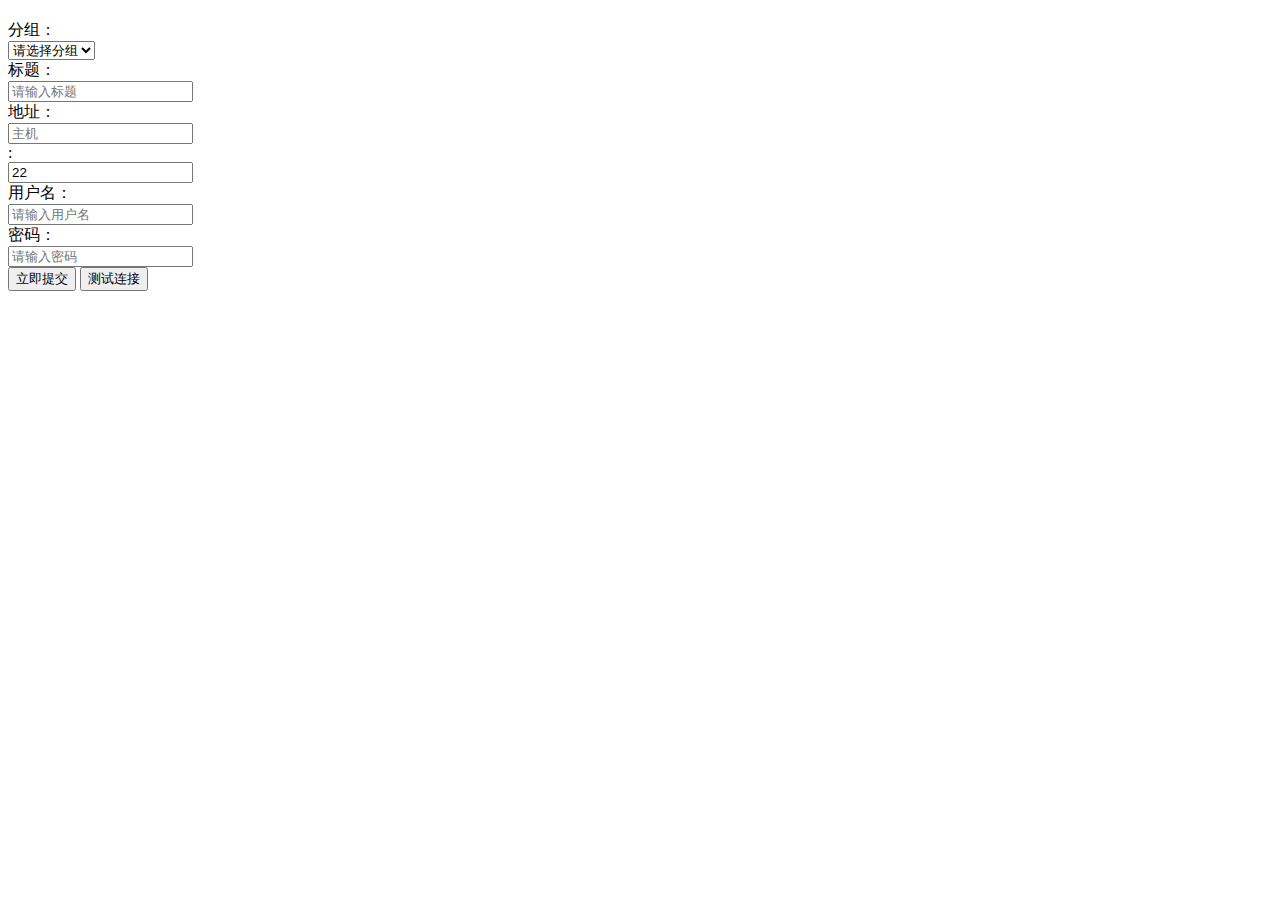
<file: src/main/resources/templates/xc/config/add.html>
<!DOCTYPE html>
<html xmlns:th="http://www.thymeleaf.org">
<head th:include="include :: header"></head>
<body>
	<form class="layui-form" action="" lay-filter="xc_config-add-form" style="margin-top: 20px;">
		<input th:value="${session.formToken}" name="formToken" type="hidden" />
		<!--  -->
		<div class="layui-form-item">
			<label class="layui-form-label">分组：</label>
			<div class="layui-input-block">
				<select name="groupId" lay-verify="required">
					<option value="">请选择分组</option>
					<option th:each="group:${groups}" th:value="${group.id}" th:text="${group.name}"></option>
				</select>
			</div>
		</div>
		<!--  -->
		<div class="layui-form-item">
			<label class="layui-form-label">标题：</label>
			<div class="layui-input-block">
				<input id="title" name="title" placeholder="请输入标题" class="layui-input" lay-verify="required"
					autocomplete="off">
			</div>
		</div>
		<div class="layui-form-item">
			<div class="layui-inline">
				<label class="layui-form-label">地址：</label>
				<div class="layui-input-inline" style="width: 150px;">
					<input id="host" name="host" placeholder="主机" autocomplete="off" class="layui-input"
						lay-verify="required">
				</div>
				<div class="layui-form-mid">:</div>
				<div class="layui-input-inline" style="width: 100px;">
					<input id="port" name="port" placeholder="端口" value="22" autocomplete="off" class="layui-input"
						lay-verify="required">
				</div>
			</div>
		</div>
		<!--  -->
		<div class="layui-form-item">
			<label class="layui-form-label">用户名：</label>
			<div class="layui-input-block">
				<input id="username" name="username" placeholder="请输入用户名" class="layui-input"
					lay-verify="required" autocomplete="off">
			</div>
		</div>
		<!--  -->
		<div class="layui-form-item">
			<label class="layui-form-label">密码：</label>
			<div class="layui-input-block">
				<input id="password" name="password" placeholder="请输入密码" class="layui-input"
					lay-verify="required" autocomplete="off">
			</div>
		</div>
		<!--  -->
		<div class="layui-form-item">
			<div class="layui-input-block">
				<button class="layui-btn" lay-submit="" lay-filter="xc_config-add">立即提交</button>
				<button class="layui-btn layui-btn-normal" lay-submit="" lay-filter="xc_config-test">测试连接</button>
				<span id="msg" style="margin-left: 30px;"></span>
			</div>
		</div>
	</form>
	<div th:include="include::footer"></div>
	<!-- 注意：如果你直接复制所有代码到本地，上述js路径需要改成你本地的 -->
	<script>
		layui.use([ 'layer', 'jquery', 'form' ], function() {
			var $ = layui.jquery;
			var layer = layui.layer;
			var form = layui.form;
			//监听提交
			form.on('submit(xc_config-add)', function(data) {
				//提交数据data.field
				ajaxPostLoad("/xc/config/save", data.field);
				return false;
			});
			//测试连接
			form.on('submit(xc_config-test)', function(data) {
				//提交数据data.field
				$.ajax({
					cache : true,
					type : "POST",
					url : "/ssh/test",
					data : data.field,
					success : function(data) {
						if (data.retCode == '0000') {
							$("#msg").css("color", "green");
						} else {
							$("#msg").css("color", "red");
						}
						$("#msg").html(data.retMsg);
					},
					error : function(request) {
						layer.alert("请检查参数");
					}
				});
				return false;
			});
		});
	</script>
</body>
</html>
</file>
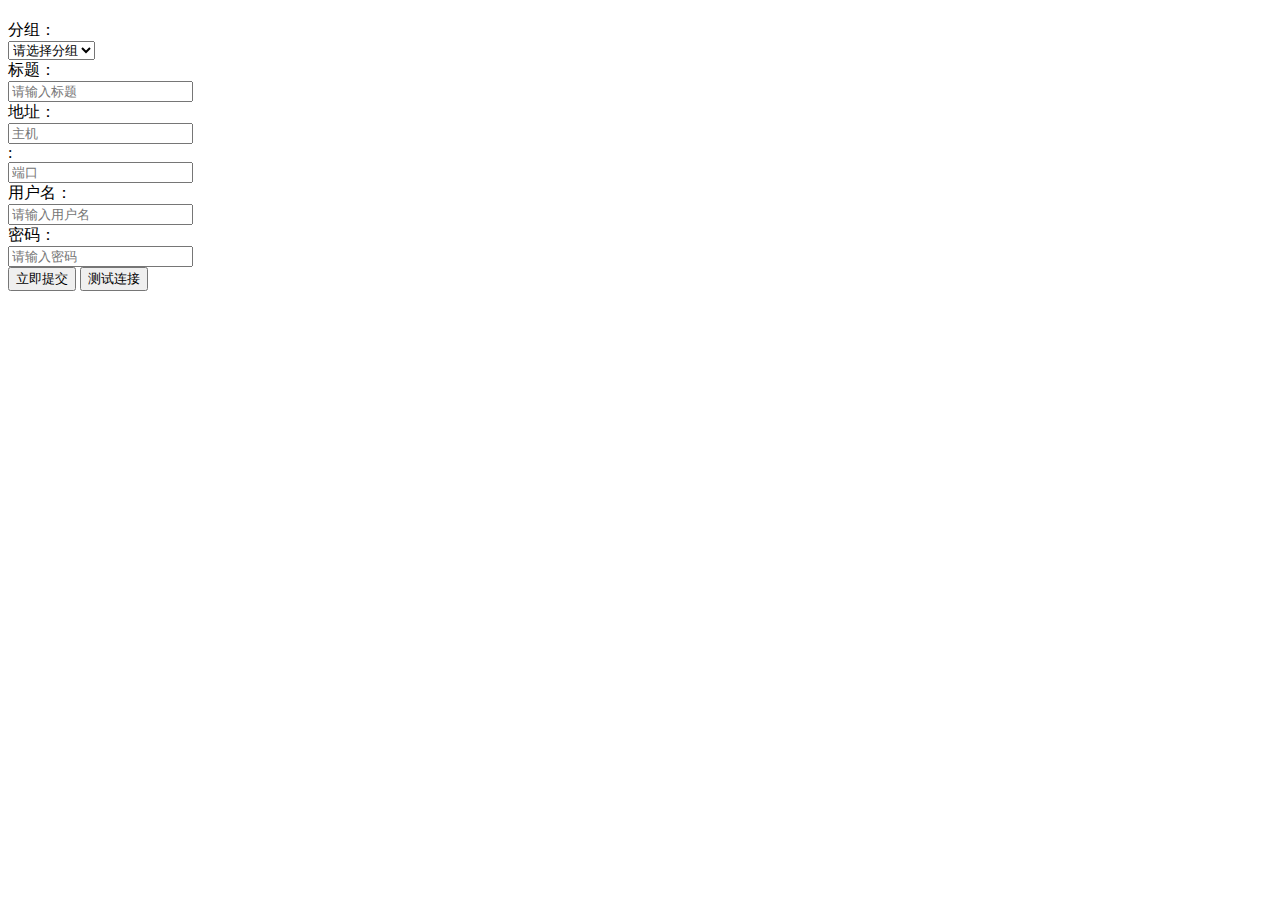
<file: src/main/resources/templates/xc/config/edit.html>
<!DOCTYPE html>
<html xmlns:th="http://www.thymeleaf.org">
<head th:include="include :: header"></head>
<body>
	<form class="layui-form" action="" lay-filter="xc_config-update-form" style="margin-top: 20px;">
		<input th:value="${session.formToken}" name="formToken" type="hidden" />
		<input name="id" th:value="${xcConfig.id}" type="hidden">
		<!--  -->
		<!--  -->
		<div class="layui-form-item">
			<label class="layui-form-label">分组：</label>
			<div class="layui-input-block">
				<select th:field="*{xcConfig.groupId}" name="groupId" lay-verify="required">
					<option value="">请选择分组</option>
					<option th:each="group:${groups}" th:value="${group.id}" th:text="${group.name}"></option>
				</select>
			</div>
		</div>
		<!--  -->
		<div class="layui-form-item">
			<label class="layui-form-label">标题：</label>
			<div class="layui-input-block">
				<input class="layui-input" lay-verify="required" autocomplete="off" id="title"
					th:value="${xcConfig.title}" name="title" placeholder="请输入标题">
			</div>
		</div>
		<div class="layui-form-item">
			<div class="layui-inline">
				<label class="layui-form-label">地址：</label>
				<div class="layui-input-inline" style="width: 150px;">
					<input id="host" name="host" placeholder="主机" autocomplete="off" class="layui-input"
						th:value="${xcConfig.host}" lay-verify="required">
				</div>
				<div class="layui-form-mid">:</div>
				<div class="layui-input-inline" style="width: 100px;">
					<input id="port" name="port" placeholder="端口" autocomplete="off" class="layui-input"
						th:value="${xcConfig.port}" lay-verify="required">
				</div>
			</div>
		</div>
		<!--  -->
		<div class="layui-form-item">
			<label class="layui-form-label">用户名：</label>
			<div class="layui-input-block">
				<input class="layui-input" lay-verify="required" autocomplete="off" id="username"
					th:value="${xcConfig.username}" name="username" placeholder="请输入用户名">
			</div>
		</div>
		<!--  -->
		<div class="layui-form-item">
			<label class="layui-form-label">密码：</label>
			<div class="layui-input-block">
				<input class="layui-input" lay-verify="required" autocomplete="off" id="password"
					th:value="${xcConfig.password}" name="password" placeholder="请输入密码">
			</div>
		</div>
		<div class="layui-form-item">
			<div class="layui-input-block">
				<button class="layui-btn" lay-submit="" lay-filter="xc_config-update">立即提交</button>
				<button class="layui-btn layui-btn-normal" lay-submit="" lay-filter="xc_config-test">测试连接</button>
				<span id="msg" style="margin-left: 30px;"></span>
			</div>
		</div>
	</form>
	<div th:include="include::footer"></div>
	<!-- 注意：如果你直接复制所有代码到本地，上述js路径需要改成你本地的 -->
	<script>
		layui.use([ 'layer', 'jquery', 'form' ], function() {
			var $ = layui.jquery;
			var layer = layui.layer;
			var form = layui.form;
			//监听提交
			form.on('submit(xc_config-update)', function(data) {
				//提交数据data.field
				ajaxPostLoad("/xc/config/update", data.field);
				return false;
			});
			//测试连接
			form.on('submit(xc_config-test)', function(data) {
				//提交数据data.field
				$.ajax({
					cache : true,
					type : "POST",
					url : "/ssh/test",
					data : data.field,
					success : function(data) {
						if (data.retCode == '0000') {
							$("#msg").css("color", "green");
						} else {
							$("#msg").css("color", "red");
						}
						$("#msg").html(data.retMsg);
					},
					error : function(request) {
						layer.alert("请检查参数");
					}
				});
				return false;
			});
		});
	</script>
</body>
</html>
</file>
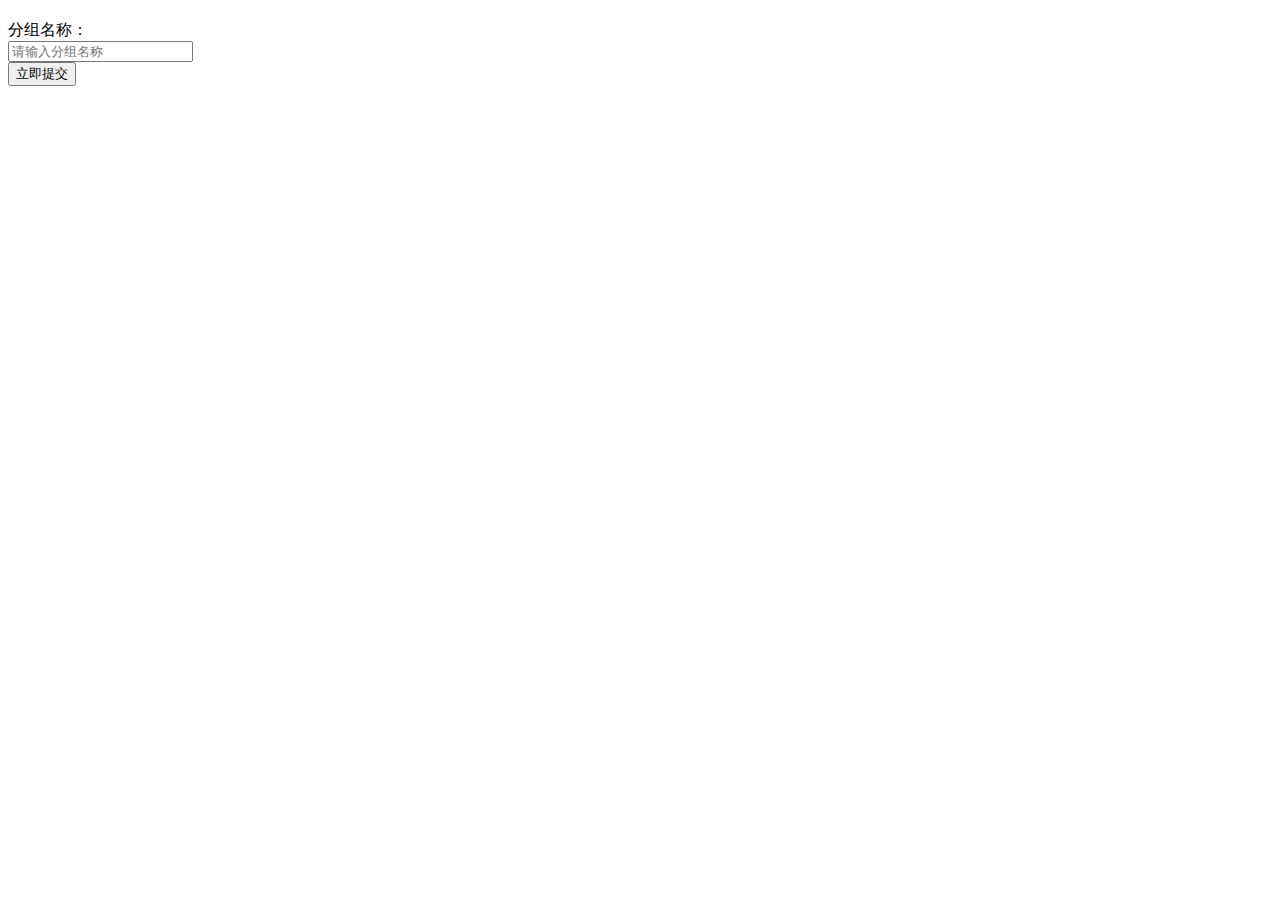
<file: src/main/resources/templates/xc/group/add.html>
<!DOCTYPE html>
<html xmlns:th="http://www.thymeleaf.org">
<head th:include="include :: header"></head>
<body>
	<form class="layui-form" action="" lay-filter="xc_group-add-form" style="margin-top: 20px;">
		<input th:value="${session.formToken}" name="formToken" type="hidden" />
		<!--  -->
		<!--  -->
		<div class="layui-form-item">
			<label class="layui-form-label">分组名称：</label>
			<div class="layui-input-block">
				<input id="name" name="name" placeholder="请输入分组名称" class="layui-input" lay-verify="required"
					autocomplete="off">
			</div>
		</div>
		<!--  -->
		<div class="layui-form-item">
			<div class="layui-input-block">
				<button class="layui-btn" lay-submit="" lay-filter="xc_group-add">立即提交</button>
			</div>
		</div>
	</form>
	<div th:include="include::footer"></div>
	<!-- 注意：如果你直接复制所有代码到本地，上述js路径需要改成你本地的 -->
	<script>
		layui.use([ 'layer', 'jquery', 'form' ], function() {
			var $ = layui.jquery;
			var layer = layui.layer;
			var form = layui.form;
			var form = layui.form;

			//监听提交
			form.on('submit(xc_group-add)', function(data) {
				//提交数据data.field
				ajaxPostLoad("/xc/group/save", data.field);
				return false;
			});
		});
	</script>
</body>
</html>
</file>
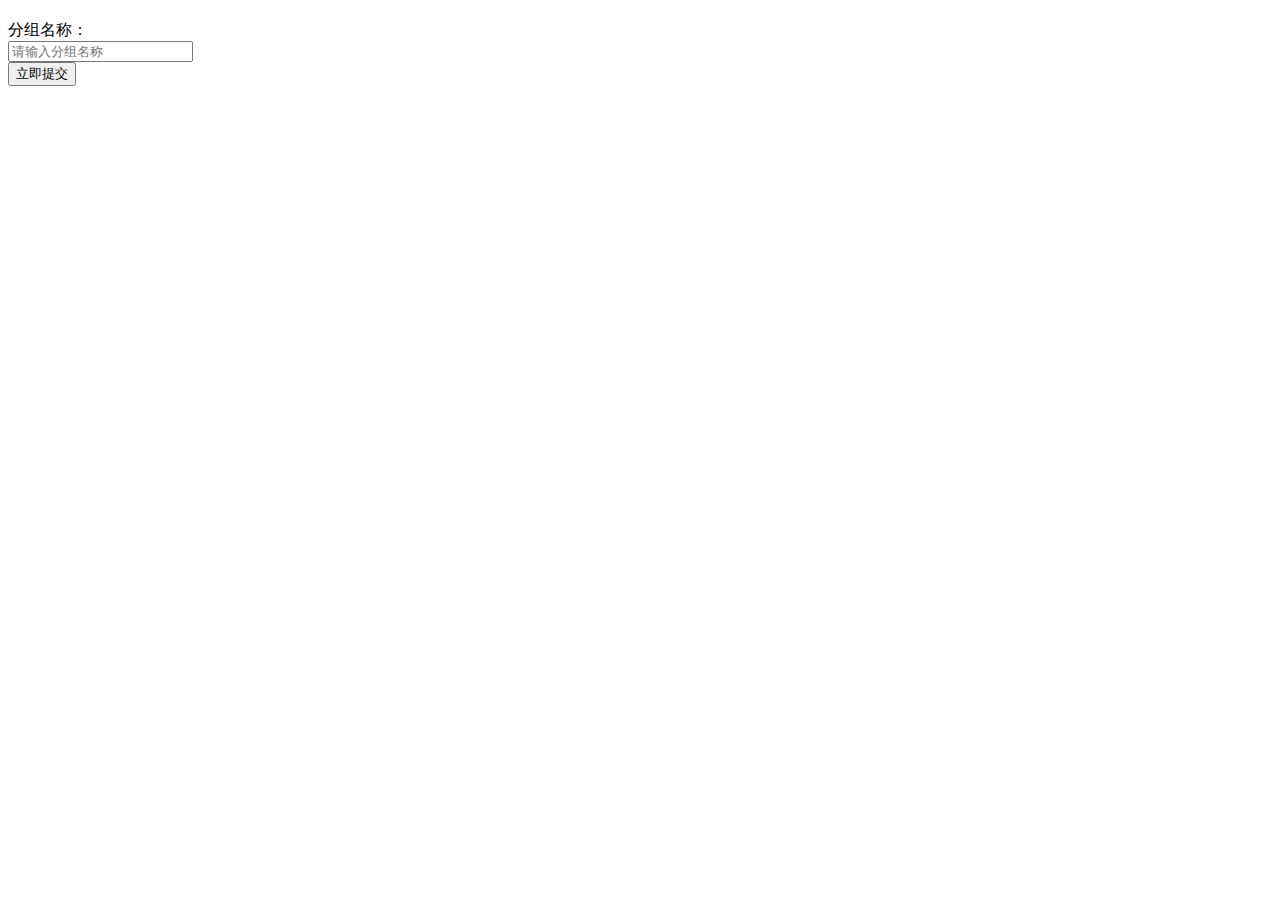
<file: src/main/resources/templates/xc/group/edit.html>
<!DOCTYPE html>
<html xmlns:th="http://www.thymeleaf.org">
<head th:include="include :: header"></head>
<body>
	<form class="layui-form" action="" lay-filter="xc_group-update-form" style="margin-top: 20px;">
		<input th:value="${session.formToken}" name="formToken" type="hidden" />
		<input name="id" th:value="${xcGroup.id}" type="hidden">
		<!--  -->
		<!--  -->
		<div class="layui-form-item">
			<label class="layui-form-label">分组名称：</label>
			<div class="layui-input-block">
				<input class="layui-input" lay-verify="required" autocomplete="off" id="name"
					th:value="${xcGroup.name}" name="name" placeholder="请输入分组名称">
			</div>
		</div>
		<!--  -->
		<div class="layui-form-item">
			<div class="layui-input-block">
				<button class="layui-btn" lay-submit="" lay-filter="xc_group-update">立即提交</button>
			</div>
		</div>
	</form>
	<div th:include="include::footer"></div>
	<!-- 注意：如果你直接复制所有代码到本地，上述js路径需要改成你本地的 -->
	<script>
		layui.use([ 'layer', 'jquery', 'form' ], function() {
			var $ = layui.jquery;
			var layer = layui.layer;
			var form = layui.form;

			//监听提交
			form.on('submit(xc_group-update)', function(data) {
				//提交数据data.field
				ajaxPostLoad("/xc/group/update", data.field);
				return false;
			});
		});
	</script>
</body>
</html>
</file>
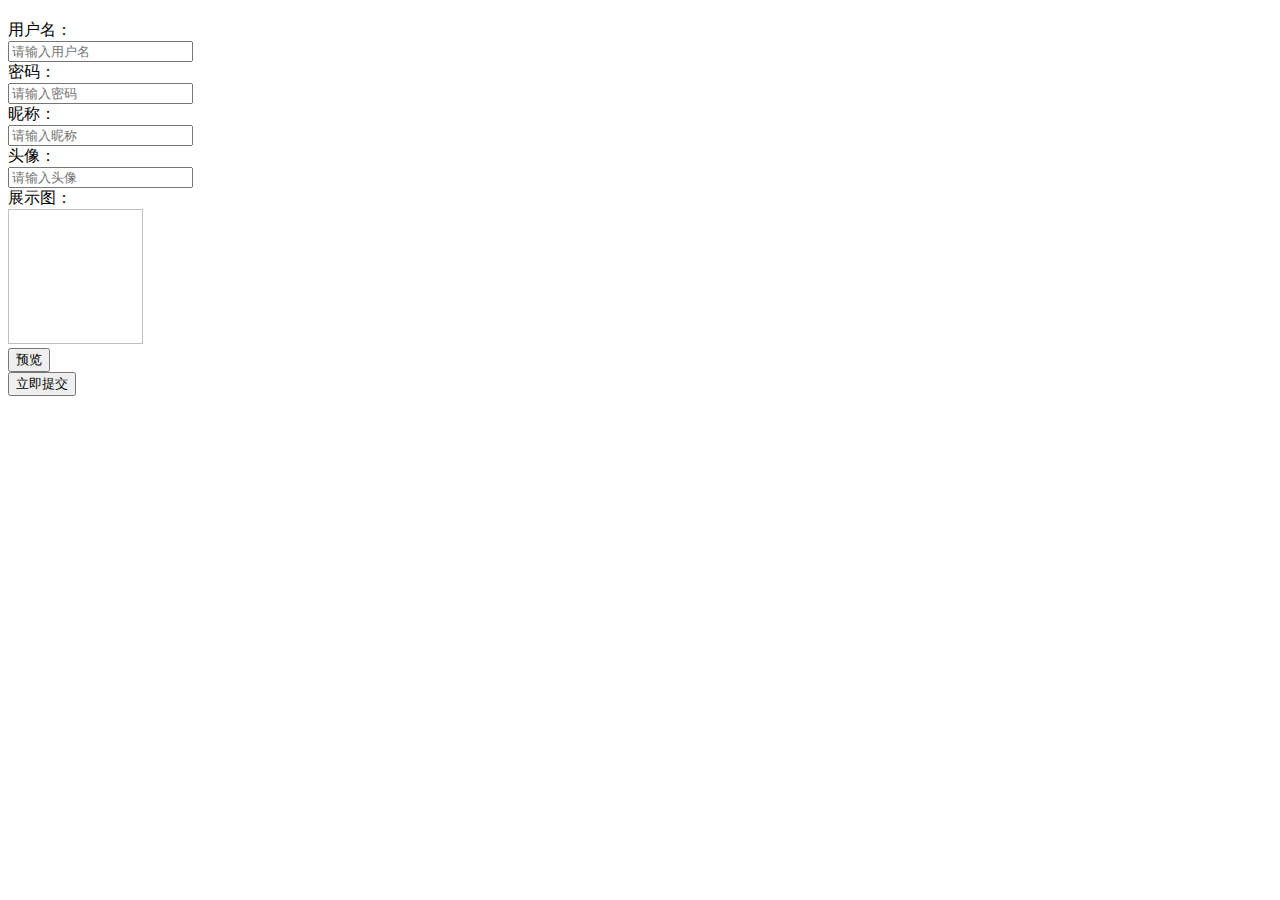
<file: src/main/resources/templates/xc/user/add.html>
<!DOCTYPE html>
<html xmlns:th="http://www.thymeleaf.org">
<head th:include="include :: header"></head>
<body>
	<form class="layui-form" action="" lay-filter="xc_user-add-form" style="margin-top: 20px;">
		<input th:value="${session.formToken}" name="formToken" type="hidden" />
		<!--  -->
		<!--  -->
		<div class="layui-form-item">
			<label class="layui-form-label">用户名：</label>
			<div class="layui-input-block">
				<input id="userName" name="userName" placeholder="请输入用户名" class="layui-input"
					lay-verify="required" autocomplete="off">
			</div>
		</div>
		<!--  -->
		<div class="layui-form-item">
			<label class="layui-form-label">密码：</label>
			<div class="layui-input-block">
				<input id="password" name="password" placeholder="请输入密码" class="layui-input"
					lay-verify="required" autocomplete="off">
			</div>
		</div>
		<!--  -->
		<div class="layui-form-item">
			<label class="layui-form-label">昵称：</label>
			<div class="layui-input-block">
				<input id="nickName" name="nickName" placeholder="请输入昵称" class="layui-input"
					lay-verify="required" autocomplete="off">
			</div>
		</div>
		<!--  -->
		<div class="layui-form-item">
			<label class="layui-form-label">头像：</label>
			<div class="layui-input-block">
				<input id="headImg" name="headImg" placeholder="请输入头像" class="layui-input" lay-verify="required"
					autocomplete="off">
			</div>
		</div>
		<div class="layui-form-item">
			<div class="layui-inline">
				<label class="layui-form-label">展示图：</label>
				<div class="layui-input-block">
					<img class="layui-upload-img" id="showImg" style="width: 135px; height: 135px;">
				</div>
			</div>
			<div class="layui-inline">
				<button type="button" class="layui-btn layui-btn-xs layui-btn-normal" id="preview">预览</button>
			</div>
		</div>
		<div class="layui-form-item">
			<div class="layui-input-block">
				<button class="layui-btn" lay-submit="" lay-filter="xc_user-add">立即提交</button>
			</div>
		</div>
	</form>
	<div th:include="include::footer"></div>
	<!-- 注意：如果你直接复制所有代码到本地，上述js路径需要改成你本地的 -->
	<script>
		layui.use([ 'layer', 'jquery', 'form' ], function() {
			var $ = layui.jquery;
			var layer = layui.layer;
			var form = layui.form;

			$("#preview").click(function() {
				var url = $("#headImg").val();
				$.ajax({
					url : url,
					complete : function(response) {
						if (response.status == 200) {
							$("#showImg").attr("src", url);
						} else {
							layer.tips('无效的图片链接', '#headImg', {
								tips : 3
							});
						}
					}
				});
			});

			//监听提交
			form.on('submit(xc_user-add)', function(data) {
				//提交数据data.field
				ajaxPostLoad("/xc/user/save", data.field);
				return false;
			});
		});
	</script>
</body>
</html>
</file>
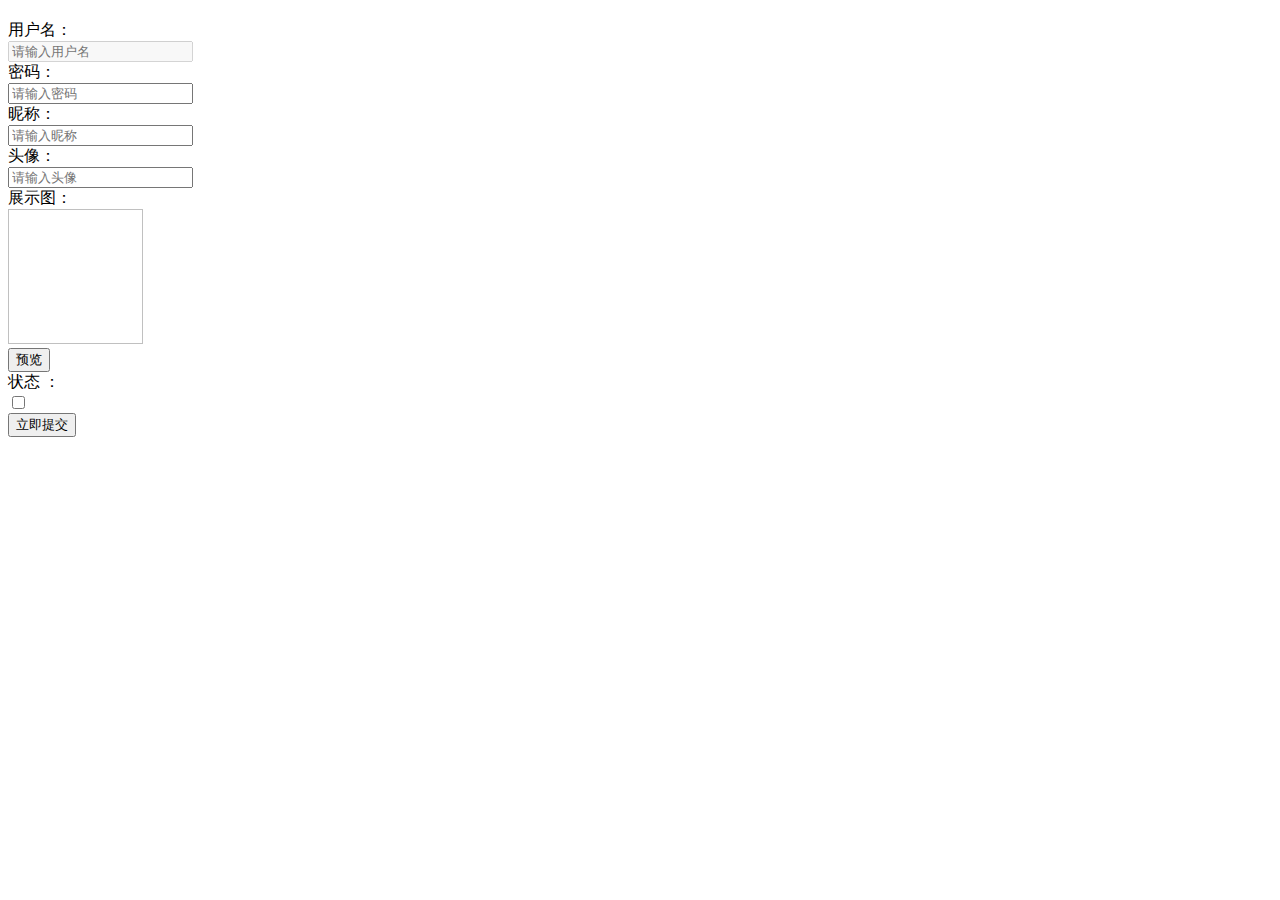
<file: src/main/resources/templates/xc/user/edit.html>
<!DOCTYPE html>
<html xmlns:th="http://www.thymeleaf.org">
<head th:include="include :: header"></head>
<body>
	<form class="layui-form" action="" lay-filter="xc_user-update-form" style="margin-top: 20px;">
		<input th:value="${session.formToken}" name="formToken" type="hidden" />
		<input name="id" th:value="${xcUser.id}" type="hidden">
		<!--  -->
		<!--  -->
		<div class="layui-form-item">
			<label class="layui-form-label">用户名：</label>
			<div class="layui-input-block">
				<input class="layui-input" lay-verify="required" autocomplete="off" id="userName"
					th:value="${xcUser.userName}" disabled="disabled" placeholder="请输入用户名">
			</div>
		</div>
		<!--  -->
		<div class="layui-form-item">
			<label class="layui-form-label">密码：</label>
			<div class="layui-input-block">
				<input class="layui-input" lay-verify="required" autocomplete="off" id="password"
					th:value="${xcUser.password}" name="password" placeholder="请输入密码">
			</div>
		</div>
		<!--  -->
		<div class="layui-form-item">
			<label class="layui-form-label">昵称：</label>
			<div class="layui-input-block">
				<input class="layui-input" lay-verify="required" autocomplete="off" id="nickName"
					th:value="${xcUser.nickName}" name="nickName" placeholder="请输入昵称">
			</div>
		</div>
		<!--  -->
		<div class="layui-form-item">
			<label class="layui-form-label">头像：</label>
			<div class="layui-input-block">
				<input class="layui-input" lay-verify="required" autocomplete="off" id="headImg"
					th:value="${xcUser.headImg}" name="headImg" placeholder="请输入头像">
			</div>
		</div>
		<div class="layui-form-item">
			<div class="layui-inline">
				<label class="layui-form-label">展示图：</label>
				<div class="layui-input-block">
					<img class="layui-upload-img" th:src="${xcUser.headImg}" id="showImg"
						style="width: 135px; height: 135px;">
				</div>
			</div>
			<div class="layui-inline">
				<button type="button" class="layui-btn layui-btn-xs layui-btn-normal" id="preview">预览</button>
			</div>
		</div>
		<!--  -->
		<div class="layui-form-item">
			<label class="layui-form-label">状态 ：</label>
			<div class="layui-input-block">
				<input type="hidden" id="status" name="status" th:value="${xcUser.status}">
				<input class="layui-input" lay-verify="required" autocomplete="off"
					th:checked="${xcUser.status}" type="checkbox" lay-filter="switchStatus" lay-skin="switch"
					lay-text="正常|禁用">
			</div>
		</div>
		<!--  -->
		<div class="layui-form-item">
			<div class="layui-input-block">
				<button class="layui-btn" lay-submit="" lay-filter="xc_user-update">立即提交</button>
			</div>
		</div>
	</form>
	<div th:include="include::footer"></div>
	<!-- 注意：如果你直接复制所有代码到本地，上述js路径需要改成你本地的 -->
	<script>
		layui.use([ 'layer', 'jquery', 'form' ], function() {
			var $ = layui.jquery;
			var layer = layui.layer;
			var form = layui.form;
			//监听状态
			form.on('switch(switchStatus)', function(data) {
				$("#status").val(this.checked ? 1 : 0);
			});
			$("#preview").click(function() {
				var url = $("#headImg").val();
				$.ajax({
					url : url,
					complete : function(response) {
						if (response.status == 200) {
							$("#showImg").attr("src", url);
						} else {
							layer.tips('无效的图片链接', '#headImg', {
								tips : 3
							});
						}
					}
				});
			});
			//监听提交
			form.on('submit(xc_user-update)', function(data) {
				//提交数据data.field
				ajaxPostLoad("/xc/user/update", data.field);
				return false;
			});
		});
	</script>
</body>
</html>
</file>
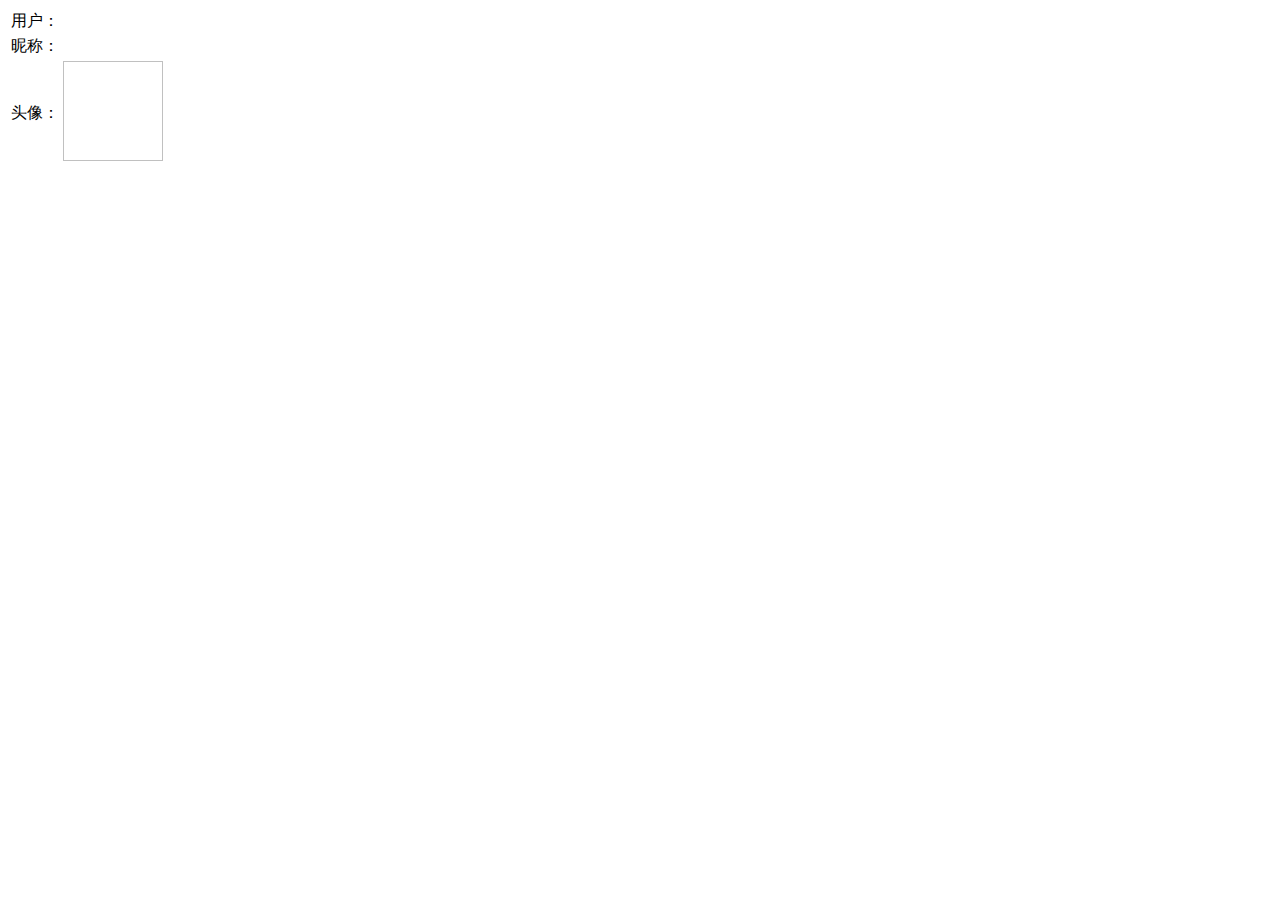
<file: src/main/resources/templates/xc/user/info.html>
<!DOCTYPE html>
<html xmlns:th="http://www.thymeleaf.org">
<head th:include="include :: header"></head>
<body>
	<table class="layui-table" lay-skin="nob">
		<colgroup>
			<col width="50">
			<col width="100">
			<col>
		</colgroup>
		<tbody>
			<tr>
				<td>用户：</td>
				<td th:text="${session.user.userName}"></td>
			</tr>
			<tr>
				<td>昵称：</td>
				<td th:text="${session.user.nickName}"></td>
			</tr>
			<tr>
				<td>头像：</td>
				<td>
					<img class="layui-nav-img" th:src="${session.user.headImg}" style="width: 100px;height: 100px">
				</td>
			</tr>
		</tbody>
	</table>
	<div th:include="include::footer"></div>
</body>
</html>
</file>
